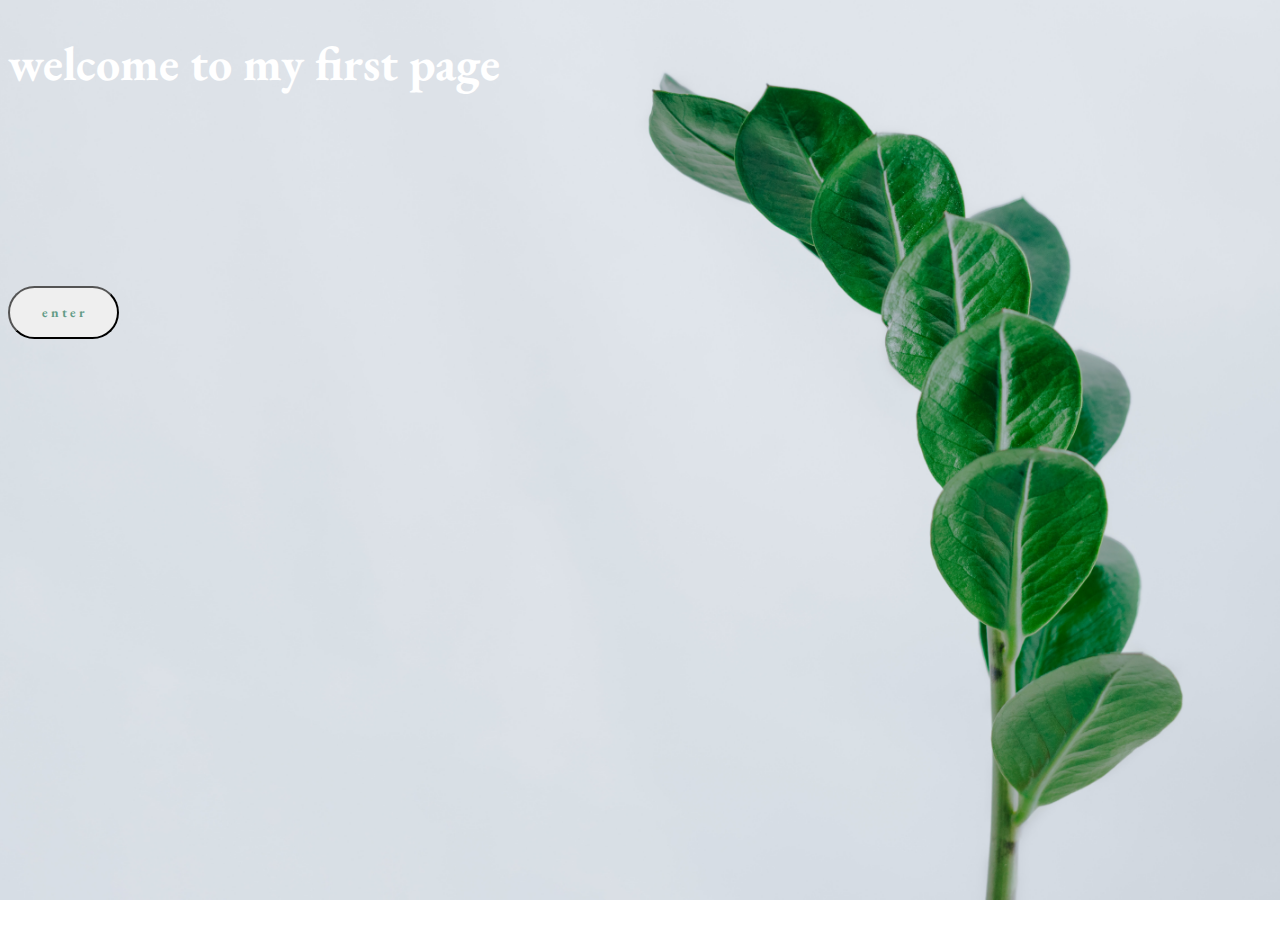
<file: index.html>
<!DOCTYPE html>
<html lang="en">
<head>
  <meta charset="UTF-8">
  <meta http-equiv="X-UA-Compatible" content="IE=edge, chrome=1">
  <meta name="viewport" content="width=device-width, initial-scale=1.0">
  <title>69 Startup</title>
  <link rel="preconnect" href="https://fonts.gstatic.com">
  <link href="https://fonts.googleapis.com/css2?family=EB+Garamond&display=swap" rel="stylesheet">
  <link href="https://cdn.jsdelivr.net/npm/bootstrap@5.0.0-beta3/dist/css/bootstrap.min.css" rel="stylesheet" integrity="sha384-eOJMYsd53ii+scO/bJGFsiCZc+5NDVN2yr8+0RDqr0Ql0h+rP48ckxlpbzKgwra6" crossorigin="anonymous">
  <link rel="stylesheet" type="text/css" href="style.css">
</head>
<body>
  <div class="container d-flex align-items-center h-100">
    <div class="row">
      <header class="text-center col-12">
        <h1>welcome to my first page</h1>
      </header>
      <div class="buffer col-12"></div>
      <section class="text-center col-12">
        <a href="https://mailchi.mp/c89b9d38fef1/delta" target="_blank">
          <button class="btn btn-light btn-xl">E n t e r</button>
        </a>  
        </section>
    </div>
  </div>
</body>
</html>
</file>
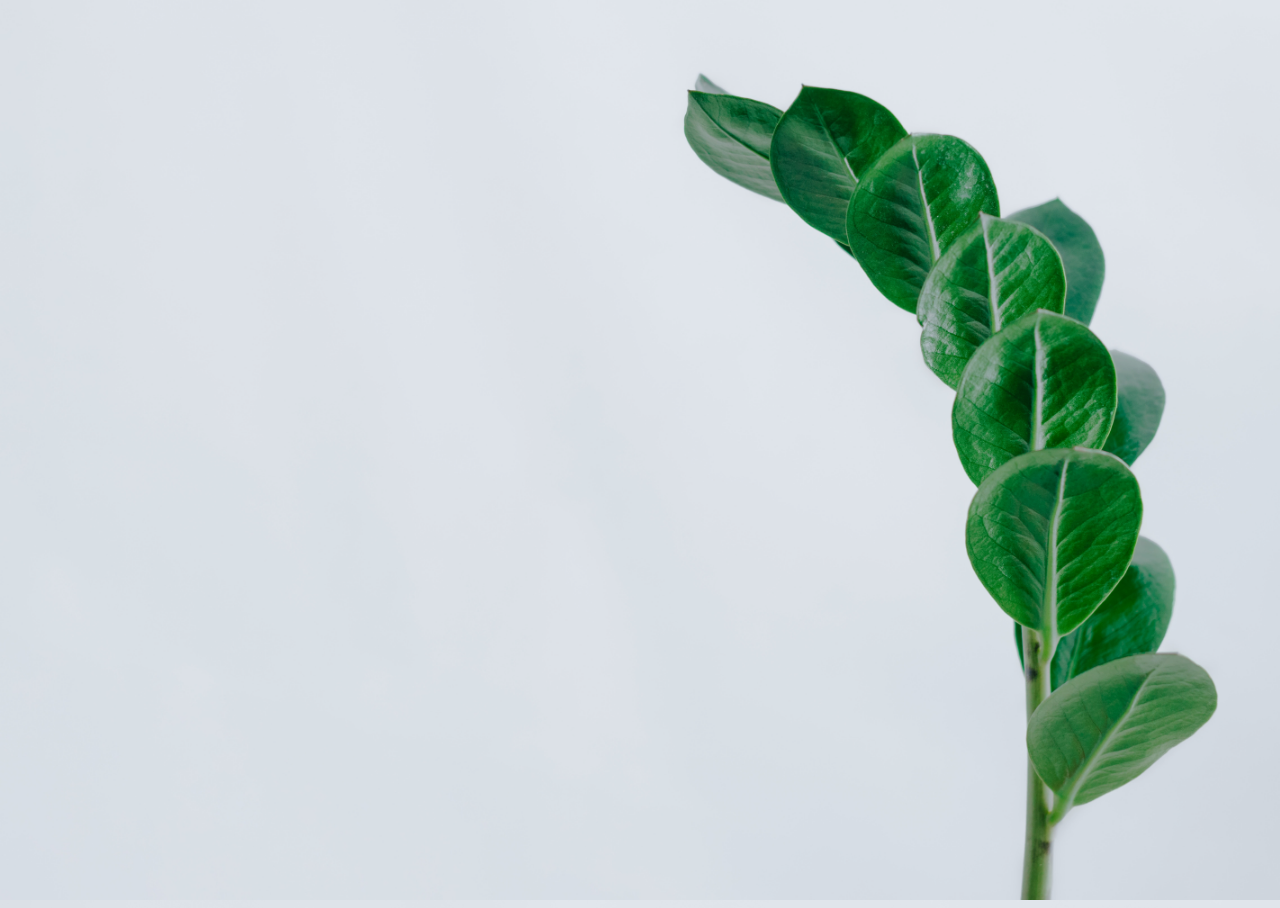
<file: mailpage.html>
<!DOCTYPE html>
<html lang="en">
<head>
    <meta charset="UTF-8">
    <meta http-equiv="X-UA-Compatible" content="IE=edge">
    <meta name="viewport" content="width=device-width, initial-scale=1.0">
    <title>subscribe</title>
    <link rel="stylesheet" type="text/css" href="style01.css">
</head>
<body>
    
</body>
</html>
</file>
<file: style.css>
body,
html {
  width: 100%;
  height: 100%;
  font-family: 'EB Garamond', serif, monospace;
  text-transform: lowercase;
  background: url(header01.jpg) no-repeat center center fixed; 
  -webkit-background-size: cover;
  -moz-background-size: cover;
  -o-background-size: cover;
  background-size: cover;
}
h1{
  font-size: 3rem;
  color: white;
}
hr{
  border-color: white;
  border-width: 20px;
  background-color: white;
  height: 10px;
  max-width: 120px;
}
.buffer{
  height: 10rem;
}
.btn{
  color: rgb(98, 155, 135);
  font-family: 'EB Garamond', serif,monospace;
  font-weight: 700;
  border-radius: 200px;
  text-transform:lowercase;
}
.btn-light:hover{
  color:white;
  background-color: rgb(98, 155, 135);
  border-color: rgb(98, 155, 135);
}
.btn-xl{
  padding: 1rem 2rem;
}
</file>
<file: style01.css>
body,
html {
    position: relative;
    width: 100%;
    height: 100%;
    font-family: 'EB Garamond', serif, monospace;
    text-transform: lowercase;
    
    -webkit-background-size: cover;
    -moz-background-size: cover;
    -o-background-size: cover;
    background-size: cover;
}
body, html::before {    
    content: "";
    background-image: url(header01.jpg);
    background-size: cover;
    position: absolute;
    top: 0px;
    right: 0px;
    bottom: 0px;
    left: 0px;
    opacity: 0.75;
}
</file>
